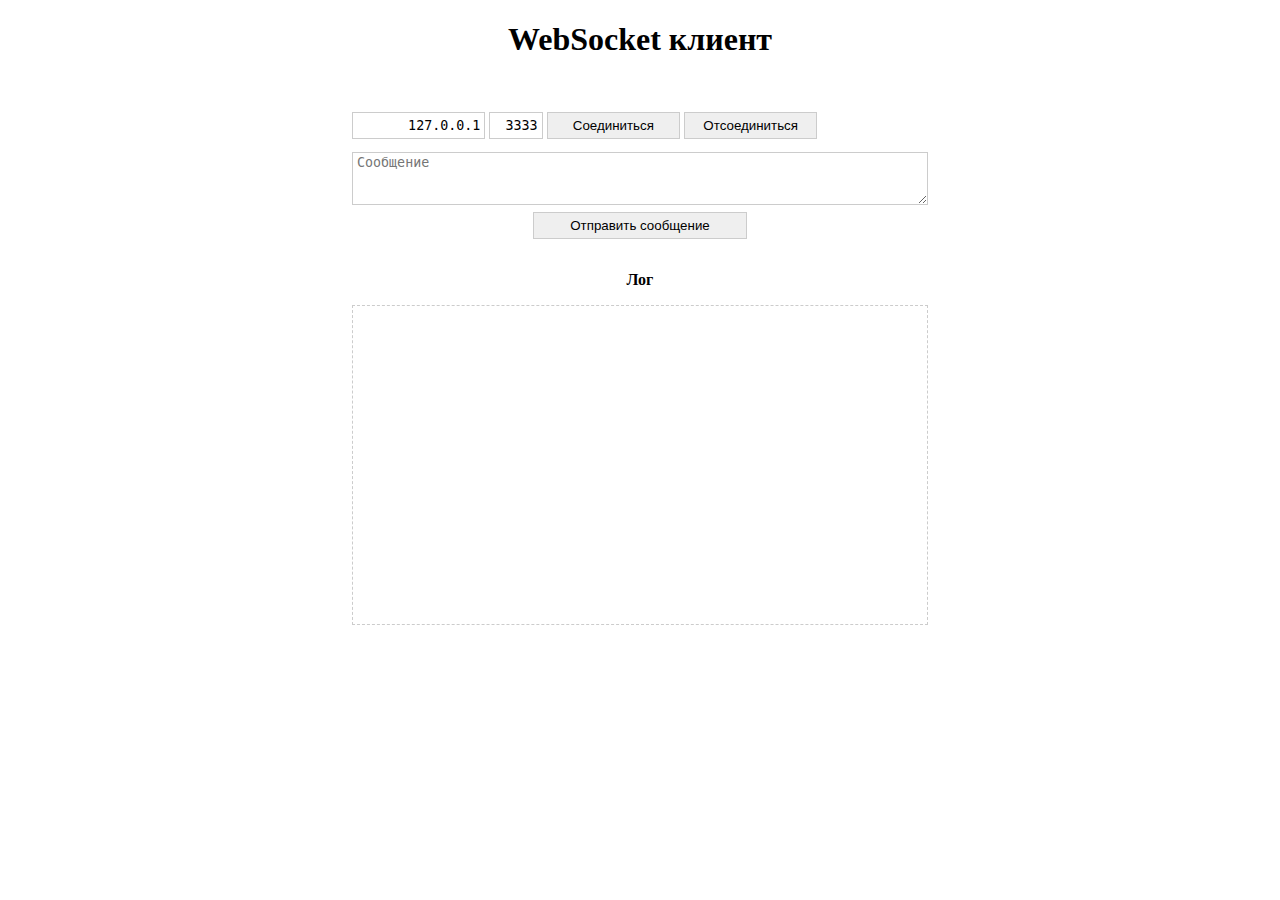
<file: Websocket/v3/index.html>
<!DOCTYPE html>
<html>
	<head>
		<meta charset="utf-8" />
		<title>WebSocket клиент</title>
		<style>
body
{
	margin: 0;
	padding: 0;
	font-size: 16px;
	font-family: "Trebuchet MS";
}

div, label, input, textarea
{
	box-sizing: border-box;
}

h1
{
	text-align: center;
}

.main
{
	width: 40em;
	margin: 0 auto;
	padding: 2em;
}

label
{
	display: block;
}

input
{
	display: inline-block;
	border: 1px solid #ccc;
	padding: 2px 4px;
	height: 2em;
	font-family: monospace;
}

input[name=ip]
{
	width: 10em;
	text-align: right;
}

input[name=port]
{
	width: 4em;
	text-align: right;
}

.connect, .close
{
	width: 10em;
	border: 1px solid #ccc;
	height: 2em;
	cursor: pointer;
}

textarea
{
	font-family: monospace;
	display: block;
	padding: 2px 4px;
	width: 100%;
	margin: 1em 0 0 0;
	border: 1px solid #ccc;
	height: 4em;
}

.send
{
	width: 16em;
	border: 1px solid #ccc;
	height: 2em;
	cursor: pointer;
	margin: 0.5em auto 0 auto;
	display: block;
}

label
{
	text-align: center;
	margin: 2em 0 0 0;
	font-weight: bold;
}

.log
{
	margin: 1em 0 0 0;
	padding: 2px 4px;
	min-height: 20em;
	width: 100%;
	border: 1px dashed #ccc;
	overflow: auto;
}

.log pre
{
	font-family: monospace;
	font-size: 14px;
	padding: 0;
	margin: 0;
}
		</style>
		<script>
var ws;		/* Объект веб-сокет */

/* При загрузке страницы */
window.onload = function()
{
	/* Кнопка «Соединиться» */
	document.getElementById("connect").onclick = function()
	{
		var ip = document.getElementById("ip").value;
		var port = document.getElementById("port").value;
		
		connect(ip, port);
		
		return false;
	};
	
	/* Кнопка «Отсоединится» */
	document.getElementById("close").onclick = function()
	{
		ws.close();
		
		return false;
	};
	
	/* Кнопка «Отправить сообщение» */
	document.getElementById("send").onclick = function()
	{
		var message = document.getElementById("message").value;
		
		send(message);
		
		return false;
	};
};

/**
 * Функция логирования
 */
function log(str)
{
	document.getElementById("log").innerText += str + "\n";	
}

/**
 * Соединение
 */
function connect(ip, port)
{
	ws = new WebSocket("ws://" + ip + ":" + port);
	
	ws.onopen = function()
	{
		log("Соединение установлено.");
	};

	ws.onclose = function(event)
	{
		log("Соединение закрыто. Код «" + event.code + "».");
	};

	ws.onmessage = function(event)
	{
		log("Пришло сообщение «" + event.data + "».");
	};

	ws.onerror = function(error) 
	{
		log("Произошла ошибка: «" + error.message + "».");
	};
}

/**
 * Отправить сообщение
 */
function send(str)
{
	ws.send(str);
	log("Отправлено сообщение «" + str + "».");
}
		</script>
	</head>
	<body>
		<h1>WebSocket клиент</h1>
		<div class="main">
			<form>
				<input id="ip" type="text" name="ip" value="127.0.0.1" placeholder="IP-адрес"/>
				<input id="port" type="text" name="port" value="3333" placeholder="Порт"/>
				<button id="connect" class="connect">Соединиться</button>
				<button id="close" class="close">Отсоединиться</button>
				
				<textarea id="message" placeholder="Сообщение"></textarea>
				<button id="send" class="send">Отправить сообщение</button>
				
				<label>Лог</label>
				<div class="log"><pre id="log"></pre></div>
			</form>
		</div>
	</body>
</html>
</file>
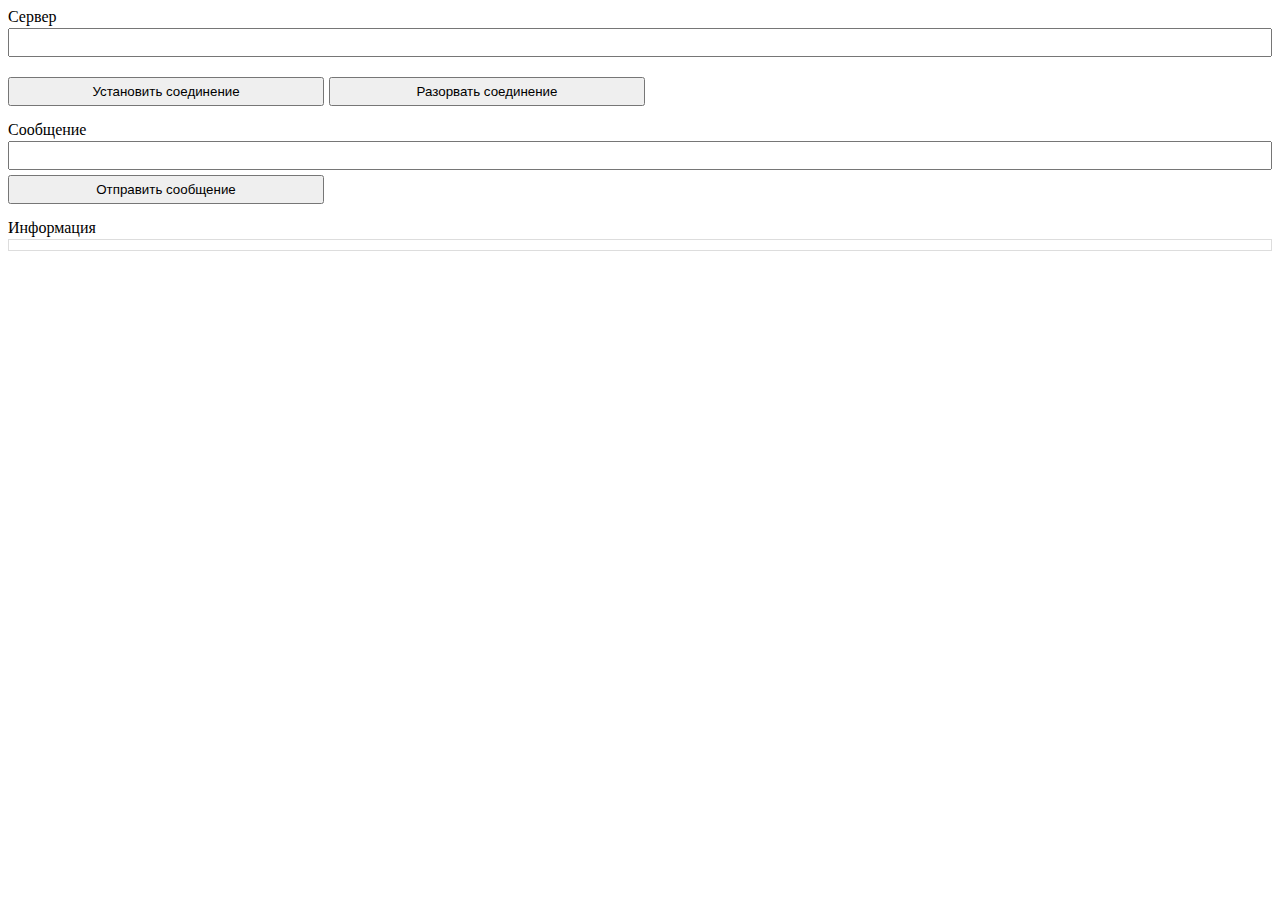
<file: Websocket/v4/index.html>
<!DOCTYPE html>
<html>
<head>
    <meta charset="UTF-8" />
    <title>Простой WebSocket клиент</title>
    <link rel="stylesheet" href="style.css" type="text/css" />
    <script src="socket.js" type="text/javascript"></script>
</head>
<body>
    <div>
        <span>Сервер</span>
        <input id="server" type="text" value="" />
    </div>
    <div>
        <input id="connect" type="button" value="Установить соединение" />
        <input id="disconnect" type="button" value="Разорвать соединение" />
    </div>
    <div>
        <span>Сообщение</span>
        <input id="message" type="text" value="" />
        <input id="send-msg" type="button" value="Отправить сообщение" />
    </div>
    <div>
        <span>Информация</span>
        <div id="socket-info"></div>
    </div>
</body>
</html>
</file>
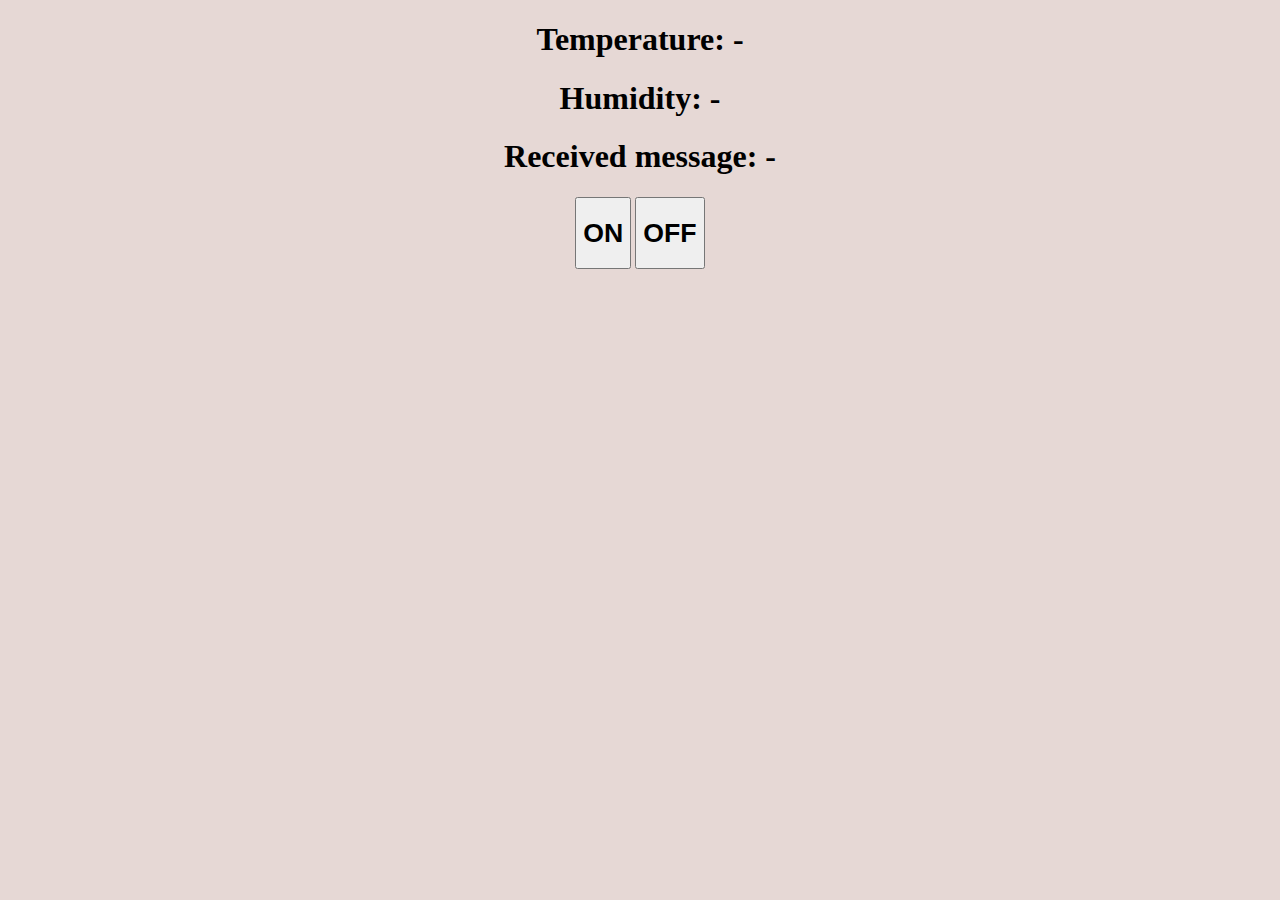
<file: WebsocketArduino/va1/index.html>
<!DOCTYPE html>
<html>
<head>
  <title>Arduino and ESP32 Websocket</title>
  <meta name='viewport' content='width=device-width, initial-scale=1.0' />
  <meta charset='UTF-8'>
 
  <style>
    body
    {
      background-color: #E6D8D5;
      text-align: center;
    }
  </style>
</head>

<body>
  <h1>Temperature: <span id='temp'>-</span></h1>
  <h1>Humidity: <span id='hum'>-</span></h1>
  <h1>Received message: <span id='message'>-</span></h1>
  <button type='button' id='BTN_1'>
     <h1>ON</h1>
  </button>
  <button type='button' id='BTN_2'>
     <h1>OFF</h1>
  </button>
</body>

<script>
  var Socket;
  
  // ��������� ��� ������� addEventListener(), ������� ����� ���������� 
  // ��� ������� ����� �� ���� ��������������� ������. 
  document.getElementById('BTN_1').addEventListener('click', button_1_pressed);
  document.getElementById('BTN_2').addEventListener('click', button_2_pressed);
 
  // ��������� ������� init(), ������� ����� ���������� ��� �������� HTML-��������. 
  // ������ ������� ���������� socket, ������� ������ ������������ � ������ ������� 
  // ESP32 � �������� ������. � WebSocket('ws://' + window.location.hostname + ':81/')
  // ������������� ����������� � ������� ���-������� � IP-������� �� ����� 81. 
  // � ������� ������� onmessage, ���������� �������. ������ ���, ����� ��������� 
  // ����������, ��������� �������, ������� �������� ������� processCommand(). 
  // �� ������� processCommand () ����������� �������� ���� JSON � ���������� 
  // ��� �������� � ��������������� �����
  
  function init() 
  {
    Socket = new WebSocket('ws://' + window.location.hostname + ':81/');
    Socket.onmessage = function(event) 
    {
      processCommand(event);
    };
  }
  
  function processCommand(event) 
  {
    var obj = JSON.parse(event.data);
    document.getElementById('message').innerHTML = obj.PIN_Status;
    document.getElementById('temp').innerHTML = obj.Temp;
    document.getElementById('hum').innerHTML = obj.Hum;
    console.log(obj.PIN_Status);
    console.log(obj.Temp);
    console.log(obj.Hum);
  }
  
  // ��������� ��� ������� button_1_pressed() � button_2_pressed() ��������� 
  // �������, � ����� ��� ����������, ����� WebSocket ������������ 1 ��� 0.
  
  function button_1_pressed() 
  {
    Socket.send('1');
  }
  
  function button_2_pressed() 
  {
    Socket.send('0');
  }
  
  window.onload = function(event) 
  {
    init();
  }
</script>
</html>
</file>
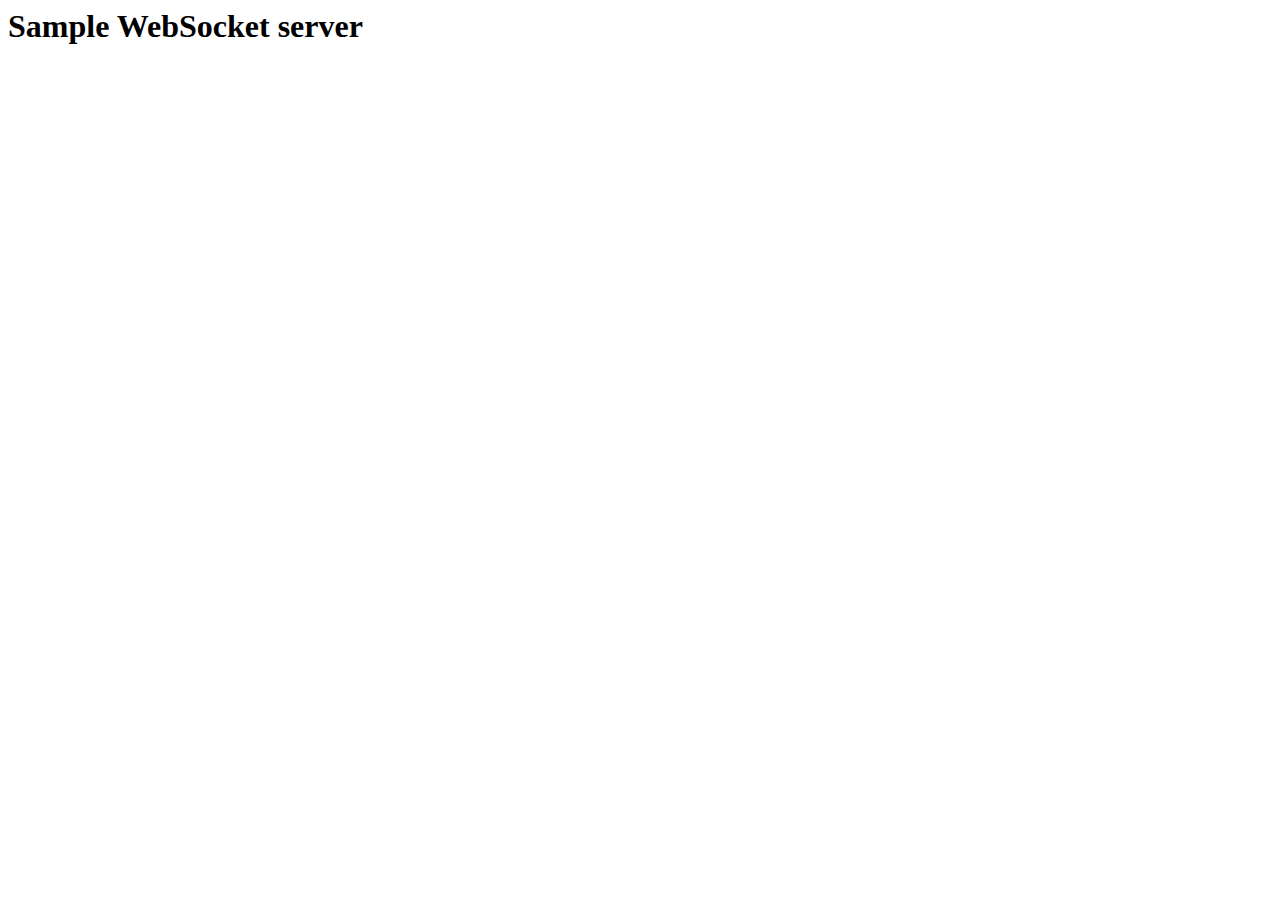
<file: Websocket/v1/sample/index.html>
<html>
<head>
    <script type="text/javascript">
        "use strict";

        window.onload = function () {
            var ws = new WebSocket('ws://127.0.0.1:8898');
            ws.onmessage = function (msg) 
            {
                alert('Получил сообщение: ' + msg.data);
            };
            ws.onopen = function () 
            {
                ws.send('HELLO WORLD!');
            };
        };
    </script>
</head>
<body>
<h1>Sample WebSocket server</h1>
</body>
</html>
</file>
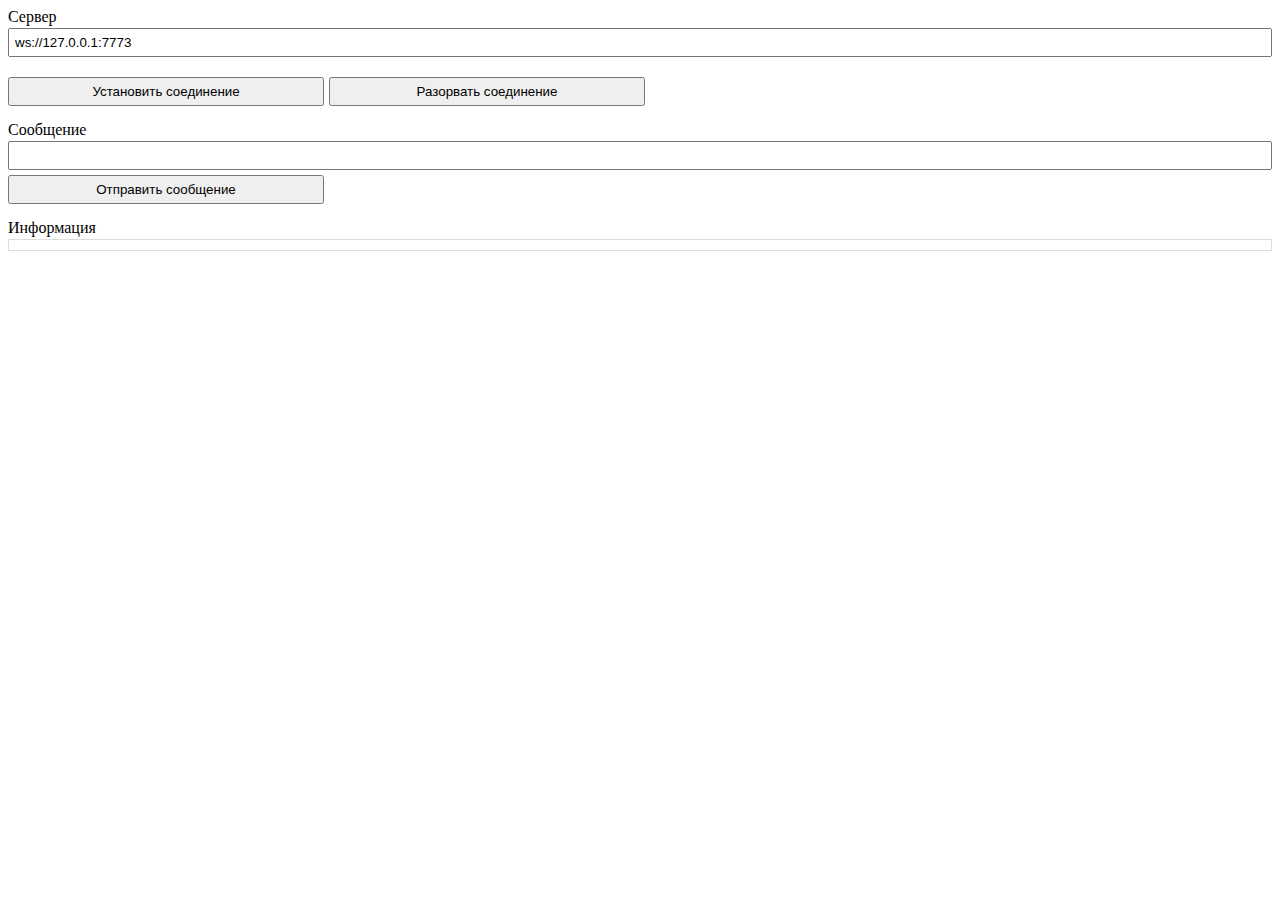
<file: Websocket/v4 WebSocket сервер на PHP/Com-server/index.html>
<!DOCTYPE html>
<html>
<head>
    <meta charset="UTF-8" />
    <title>Простой WebSocket клиент</title>
    <link rel="stylesheet" href="style.css" type="text/css" />
    <script src="socket.js" type="text/javascript"></script>
</head>
<body>
    <div>
        <span>Сервер</span>
        <input id="server" type="text" value="ws://127.0.0.1:7773" />
    </div>
    <div>
        <input id="connect" type="button" value="Установить соединение" />
        <input id="disconnect" type="button" value="Разорвать соединение" />
    </div>
    <div>
        <span>Сообщение</span>
        <input id="message" type="text" value="" />
        <input id="send-msg" type="button" value="Отправить сообщение" />
    </div>
    <div>
        <span>Информация</span>
        <div id="socket-info"></div>
    </div>
</body>
</html>
</file>
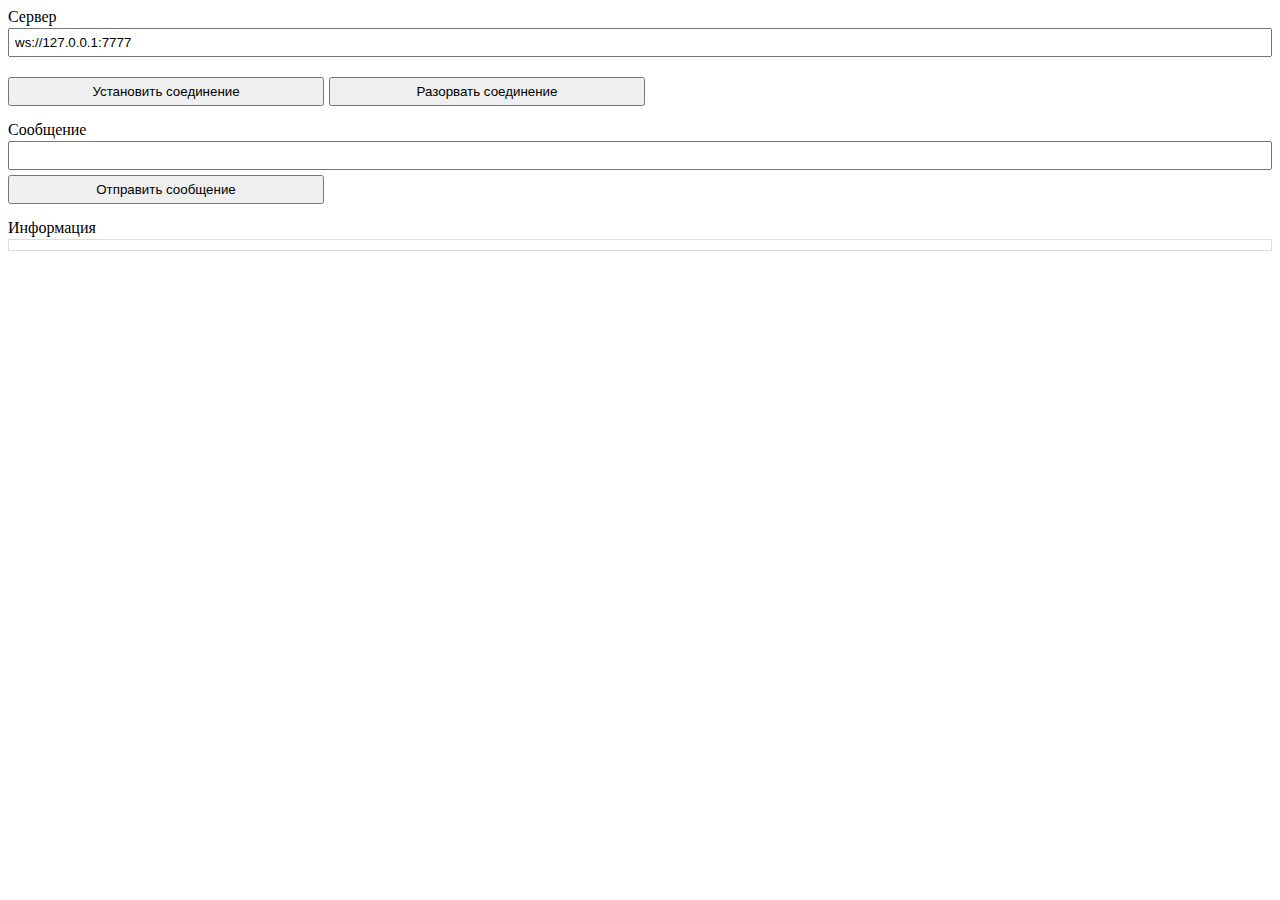
<file: Websocket/v4 WebSocket сервер на PHP/Echo-server/index.html>
<!DOCTYPE html>
<html>
<head>
    <meta charset="UTF-8" />
    <title>Простой WebSocket клиент</title>
    <link rel="stylesheet" href="style.css" type="text/css" />
    <script src="socket.js" type="text/javascript"></script>
</head>
<body>
    <div>
        <span>Сервер</span>
        <input id="server" type="text" value="ws://127.0.0.1:7777" />
        <!-- 
        <input id="server" type="text" value="" />
        <input id="server" type="text" value="wss://echo.websocket.org" />
        -->
    </div>
    <div>
        <input id="connect" type="button" value="Установить соединение" />
        <input id="disconnect" type="button" value="Разорвать соединение" />
    </div>
    <div>
        <span>Сообщение</span>
        <input id="message" type="text" value="" />
        <input id="send-msg" type="button" value="Отправить сообщение" />
    </div>
    <div>
        <span>Информация</span>
        <div id="socket-info"></div>
    </div>
</body>
</html>
</file>
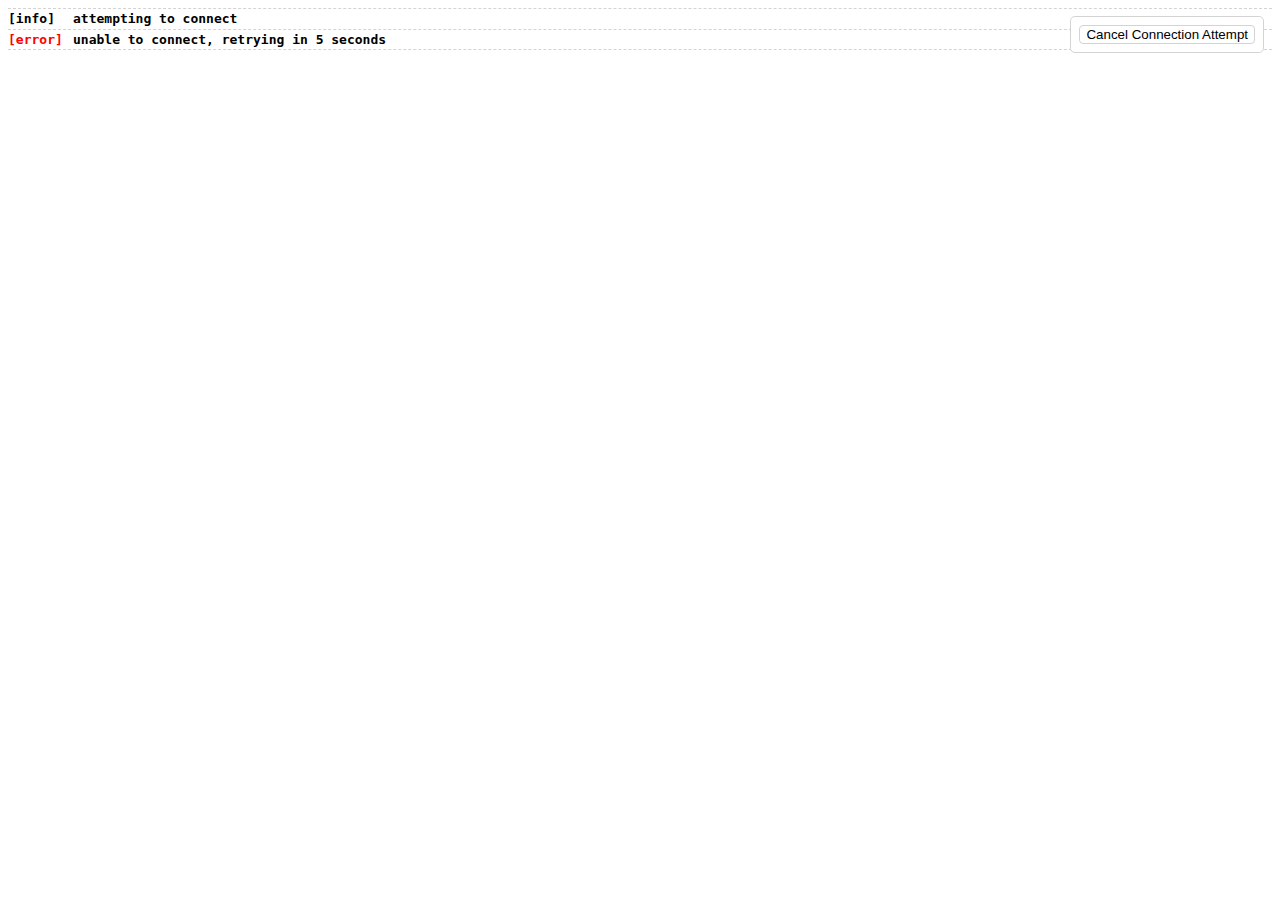
<file: Websocket/v4 WebSocket сервер на PHP/Echo-websocket-org/index.html>
<!-- 
     Пробуем работать с "ws://echo.websocket.org"
-->
<html>
    <head>
        <title>websocket</title>
    </head>
    <style>
    #console {
         font-family: monospace;
         font-weight: bold;
         line-height: 1.5em;
         border-top: 1px dashed lightgray;
    }

    #console div {
        border-bottom: 1px dashed lightgray;
    }

    #console div:before {
        display: inline-block;
        width: 5em;
    }

    #console div.send, div.recv {
        font-weight: normal;
        color: gray;
    }

    #console div.info:before {
        color: black;
        content: "[info]";
    }

    #console div.error:before {
        color: red;
        content: "[error]";
    }

    #console div.send:before {
        color: blue;
        content: "[send]";
    }

    #console div.recv:before {
        color: green;
        content: "[recv]";
    }

    .hidden {
        display: none;
    }

    button {
        border-radius: 0.3em;
        border: 1px solid lightgray;
        background: white;
    }

    #msg {
        margin-top: 0.5em;
        text-align: right;
    }

    #msg textarea {
        text-align: left;
        border-radius: 0.3em;
        border: 1px solid lightgray;
        width: 100%;
        display: block;
        min-height: 8em;
        min-width: 20em;
    }

    #msg button {
        margin-top: 0.5em;
    }

    #panel {
        position: fixed;
        top: 1em;
        right: 1em;

        border: 1px solid lightgray;
        border-radius: 0.3em;
        background: white;
        padding: 0.5em;
    }

    </style>
    <body>
        <div id="panel" />
            <div>
                <button id="pause" class="hidden">Pause Messaging</button>
                <button id="resume" class="hidden">Resume Messaging</button>
                <button id="connect" class="hidden">Connect to Server</button>
                <button id="disconnect" class="hidden">Disconnect from Server</button>
                <button id="cancel" class="hidden">Cancel Connection Attempt</button>
            </div>
            <div id="msg" class="hidden">
                <textarea id="content"></textarea>
                <button id="send">Send Message</button>
            </div>
        </div>
        <div id="console" />
        <script>
            var ws
            var messageDelay = 1500
            var connectDelay = 5000
            var autoReconnect = true;

            function log(text, classes) {
                var node = document.createElement("div");
                node.textContent = text;
                node.className = classes
                document.getElementById('console').appendChild(node);
                window.scrollTo(0,document.body.scrollHeight);
            }

            var messageTimer = null
            var connectTimer = null
            var counter = 0

            function send() {
                var data = counter + ' = 0x' + counter.toString(16);
                ws.send(data);
                log(data, 'send');
                counter++;
                clearTimeout(messageTimer);
                messageTimer = setTimeout(send, messageDelay);
            }

            function connect() {
                log('attempting to connect', 'info')

                autoReconnect = true;
                msgPanel.className = 'hidden';
                pauseBtn.className = 'hidden';
                resumeBtn.className = 'hidden';
                connectBtn.className = 'hidden';
                disconnectBtn.className = 'hidden';
                cancelBtn.className = '';

                <!-- 
                ws = new WebSocket(location.protocol === 'https:'
                        ? 'wss://' + window.location.host
                        : 'ws://' + window.location.host
                );
                -->
   
                ws = new WebSocket('wss://echo.websocket.org');

                ws.onopen = function (ev) {
                    msgPanel.className = '';
                    pauseBtn.className = '';
                    resumeBtn.className = 'hidden';
                    connectBtn.className = 'hidden';
                    disconnectBtn.className = '';
                    cancelBtn.className = 'hidden';

                    console.log(ev);
                    log('connected', 'info');

                    clearTimeout(messageTimer);
                    messageTimer = setTimeout(send, messageDelay);

                    ws.onclose = function (ev) {
                        console.log(ev);
                        clearTimeout(messageTimer);
                        clearTimeout(connectTimer);

                        if (autoReconnect) {
                            msgPanel.className = 'hidden';
                            pauseBtn.className = 'hidden';
                            resumeBtn.className = 'hidden';
                            connectBtn.className = 'hidden';
                            disconnectBtn.className = 'hidden';
                            cancelBtn.className = '';

                            log('disconnected, reconnecting in ' + (connectDelay / 1000) + ' seconds', 'info');
                            connectTimer = setTimeout(connect, connectDelay);
                        } else {
                            msgPanel.className = 'hidden';
                            pauseBtn.className = 'hidden';
                            resumeBtn.className = 'hidden';
                            connectBtn.className = '';
                            disconnectBtn.className = 'hidden';
                            cancelBtn.className = 'hidden';

                            log('disconnected', 'info');
                        }
                    }
                    ws.onerror = function (ev) {
                        console.log(ev);
                        log('an error occurred');
                    }
                };
                ws.onmessage = function (ev) {
                    console.log(ev);
                    log(ev.data, 'recv');
                }
                ws.onerror = function (ev) {
                    console.log(ev);
                    clearTimeout(messageTimer);
                    clearTimeout(connectTimer);

                    if (autoReconnect) {
                        msgPanel.className = 'hidden';
                        pauseBtn.className = 'hidden';
                        resumeBtn.className = 'hidden';
                        connectBtn.className = 'hidden';
                        disconnectBtn.className = 'hidden';
                        cancelBtn.className = '';

                        log('unable to connect, retrying in ' + (connectDelay / 1000) + ' seconds', 'error');
                        connectTimer = setTimeout(connect, connectDelay);
                    } else {
                        msgPanel.className = 'hidden';
                        pauseBtn.className = 'hidden';
                        resumeBtn.className = 'hidden';
                        connectBtn.className = '';
                        disconnectBtn.className = 'hidden';
                        cancelBtn.className = 'hidden';

                        log('unable to connect', 'error');
                        log('disconnected', 'info');
                    }
                }
            }

            var pauseBtn = document.getElementById('pause');
            pauseBtn.onclick = function () {
                pauseBtn.className = 'hidden';
                resumeBtn.className = '';
                clearTimeout(messageTimer);
                log('paused messages', 'info');
            }

            var resumeBtn = document.getElementById('resume');
            resumeBtn.onclick = function () {
                pauseBtn.className = '';
                resumeBtn.className = 'hidden';
                log('resumed messages', 'info');
                send();
            }

            var connectBtn = document.getElementById('connect');
            connectBtn.onclick = function () {
                clearTimeout(connectTimer);
                clearTimeout(messageTimer);
                connect();
            }

            var disconnectBtn = document.getElementById('disconnect');
            disconnectBtn.onclick = function () {
                msgPanel.className = 'hidden';
                pauseBtn.className = 'hidden';
                resumeBtn.className = 'hidden';
                connectBtn.className = '';
                cancelBtn.className = 'hidden';
                disconnectBtn.className = 'hidden';

                autoReconnect = false;
                ws.close();
                clearTimeout(connectTimer);
                clearTimeout(messageTimer);
            }

            var cancelBtn = document.getElementById('cancel');
            cancelBtn.onclick = function () {
                msgPanel.className = 'hidden';
                pauseBtn.className = 'hidden';
                resumeBtn.className = 'hidden';
                connectBtn.className = '';
                cancelBtn.className = 'hidden';
                disconnectBtn.className = 'hidden';

                log('cancelled connection attempt', 'info');
                autoReconnect = false;
                clearTimeout(connectTimer);
                clearTimeout(messageTimer);
            }

            var msgPanel = document.getElementById('msg');
            var msgContent = document.getElementById('content');
            var sendBtn = document.getElementById('send');
            sendBtn.onclick = function () {
                ws.send(msgContent.value);
                log(msgContent.value, 'send');
            }

            connect()
        </script>
    </body>
</html>
</file>
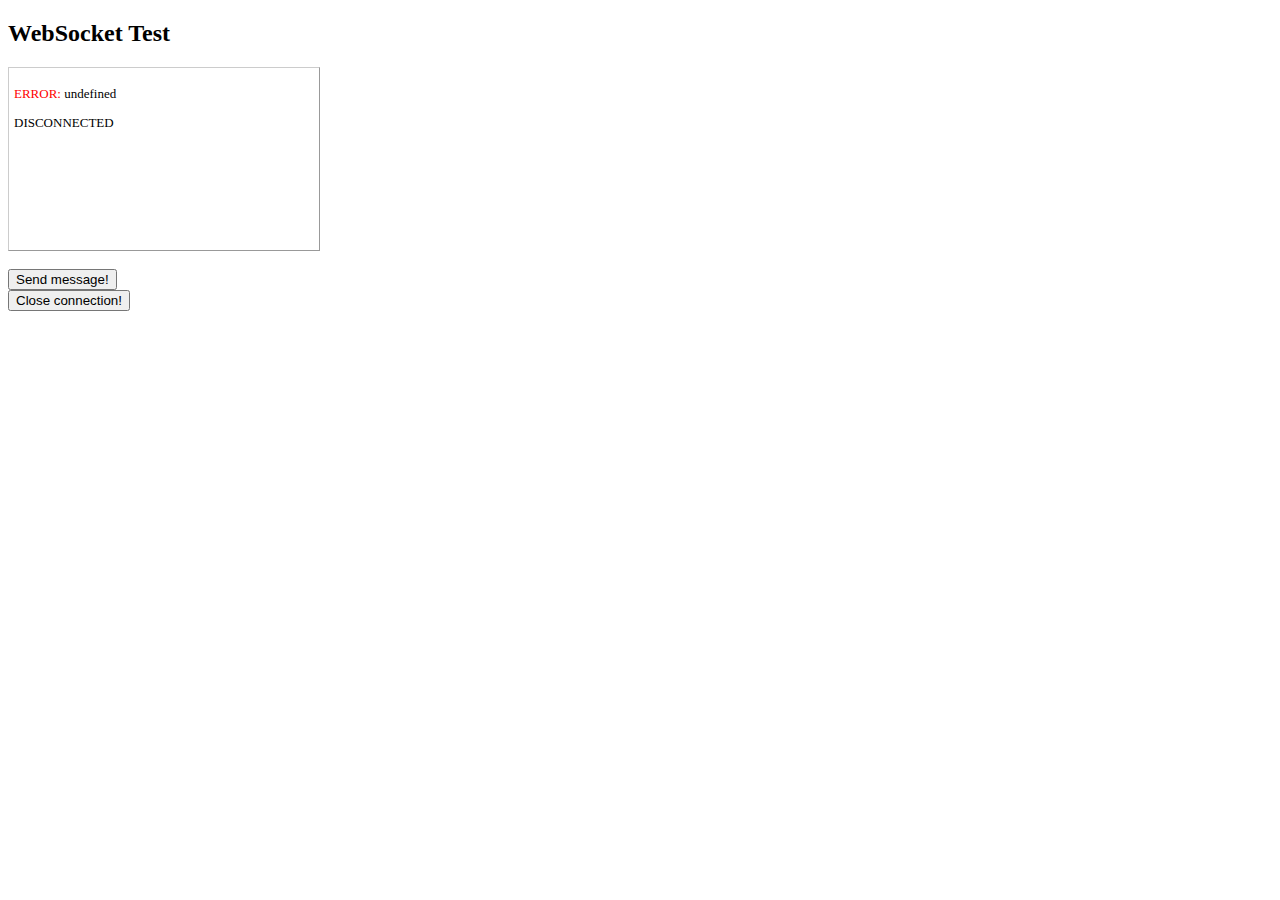
<file: WebsocketClient/vc3/JavaScript-WebSocket-client/index.html>
<!--
js simple WebSocket client
https://www.mischainti.org
 
I use the ws://echo.websocket.org/ echo server
When you send a message to this server you receive
a response with the same message
-->
 
<!DOCTYPE html>
<html>
<head>
    <meta charset="utf-8"/>
    <title>WebSocket Test</title>
    <style>
        #output 
        {
            border: solid 1px #999999;
            border-top-color: #CCCCCC;
            border-left-color: #CCCCCC;
            padding: 5px;
            width: 300px;
            height: 172px;
            overflow-y: scroll;
 
            font-family: "Open Sans";
            font-size: 13px;
        }
    </style>
    <script language="javascript" type="text/javascript">
 
        //var wsUri = "wss://echo.websocket.org/";
        var wsUri = "ws://127.0.0.1:7777";
        var output;
 
        function init() 
        {
            output = document.getElementById("output");
            testWebSocket();
        }
 
        function testWebSocket() 
        {
            websocket = new WebSocket(wsUri);
            websocket.onopen = function (evt) 
            {
                onOpen(evt)
            };
            websocket.onclose = function (evt) 
            {
                onClose(evt)
            };
            websocket.onmessage = function (evt) 
            {
                onMessage(evt)
            };
            websocket.onerror = function (evt) 
            {
                onError(evt)
            };
        }
 
        function onOpen(evt) 
        {
            writeToScreen("CONNECTED");
            // doSend("Hi, I'm simple JS client!!");
        }
 
        function onClose(evt) 
        {
            writeToScreen("DISCONNECTED");
        }
 
        function onMessage(evt) 
        {
            writeToScreen('<span style="color: blue;">RESPONSE: ' + evt.data + '</span>');
            // websocket.close();
        }
 
        function onError(evt) 
        {
            writeToScreen('<span style="color: red;">ERROR:</span> ' + evt.data);
        }
 
        function doSend(message) 
        {
            writeToScreen("SENT: " + message);
            websocket.send(message);
        }
 
        function writeToScreen(message) 
        {
            var pre = document.createElement("p");
            pre.style.wordWrap = "break-word";
            pre.innerHTML = message;
            output.appendChild(pre);
 
            output.scrollTop = output.scrollHeight;
        }
 
        window.addEventListener("load", init, false);
 
    </script>
</head>
<body>
  <h2>WebSocket Test</h2>
  
  <div id="output"></div> <br/>
  <div><input type="button" value="Send message!" onclick="doSend('Simple js client message!!')"/></div>
  <div><input type="button" value="Close connection!" onclick="websocket.close()"/></div>
 
</body>
</html>
</file>
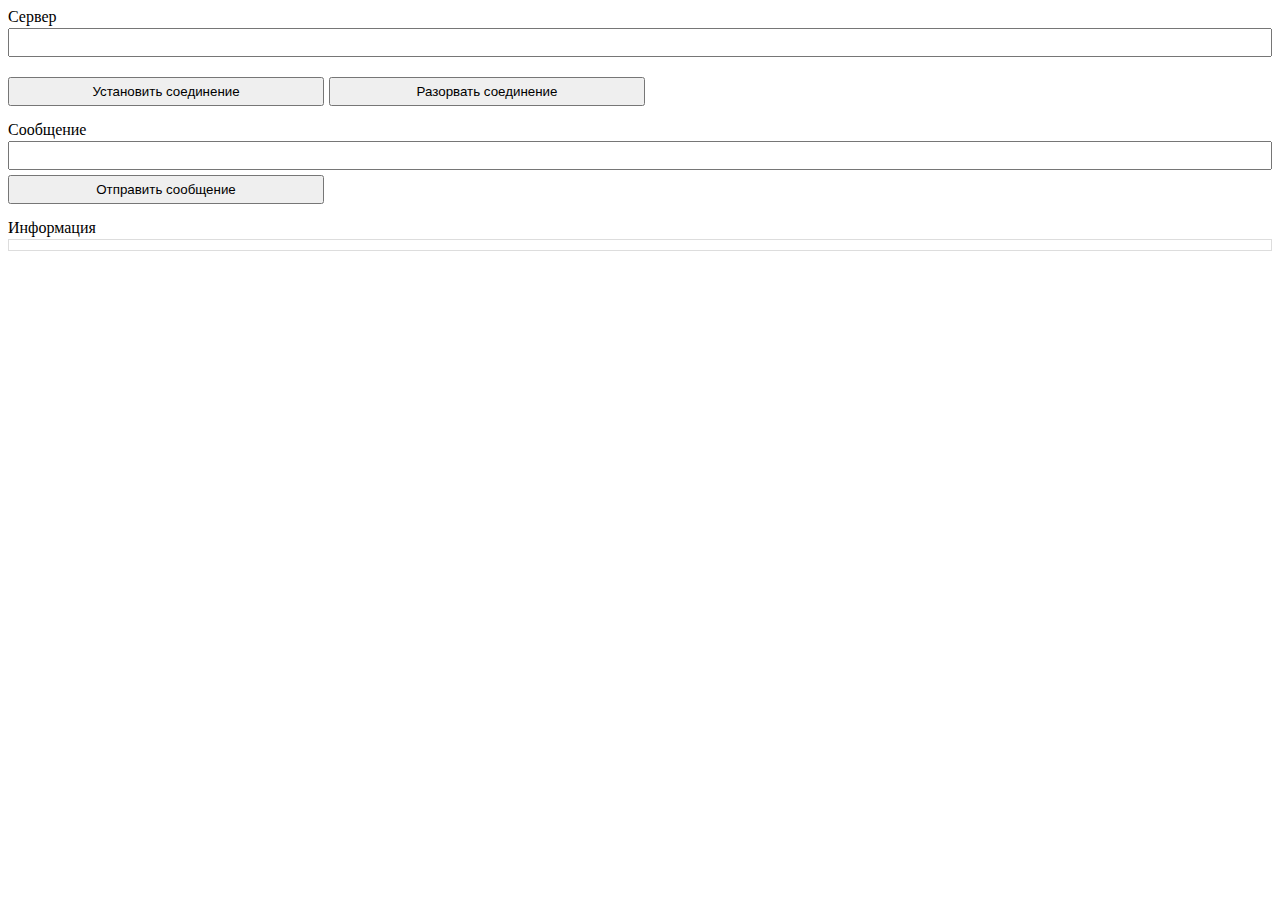
<file: Websocket/v4/socket.html>
<!DOCTYPE html>
<html>
<head>
    <meta http-equiv="Content-Type" content="text/html; charset=utf-8" />
    <title>Простой WebSocket клиент</title>
    <link rel="stylesheet" href="style.css" type="text/css" />
    <script src="socket.js" type="text/javascript"></script>
</head>
<body>
    <div>
        <span>Сервер</span>
        <input id="server" type="text" value="" />
    </div>
    <div>
        <input id="connect" type="button" value="Установить соединение" />
        <input id="disconnect" type="button" value="Разорвать соединение" />
    </div>
    <div>
        <span>Сообщение</span>
        <input id="message" type="text" value="" />
        <input id="send-msg" type="button" value="Отправить сообщение" />
    </div>
    <div>
        <span>Информация</span>
        <div id="socket-info"></div>
    </div>
</body>
</html>
</file>
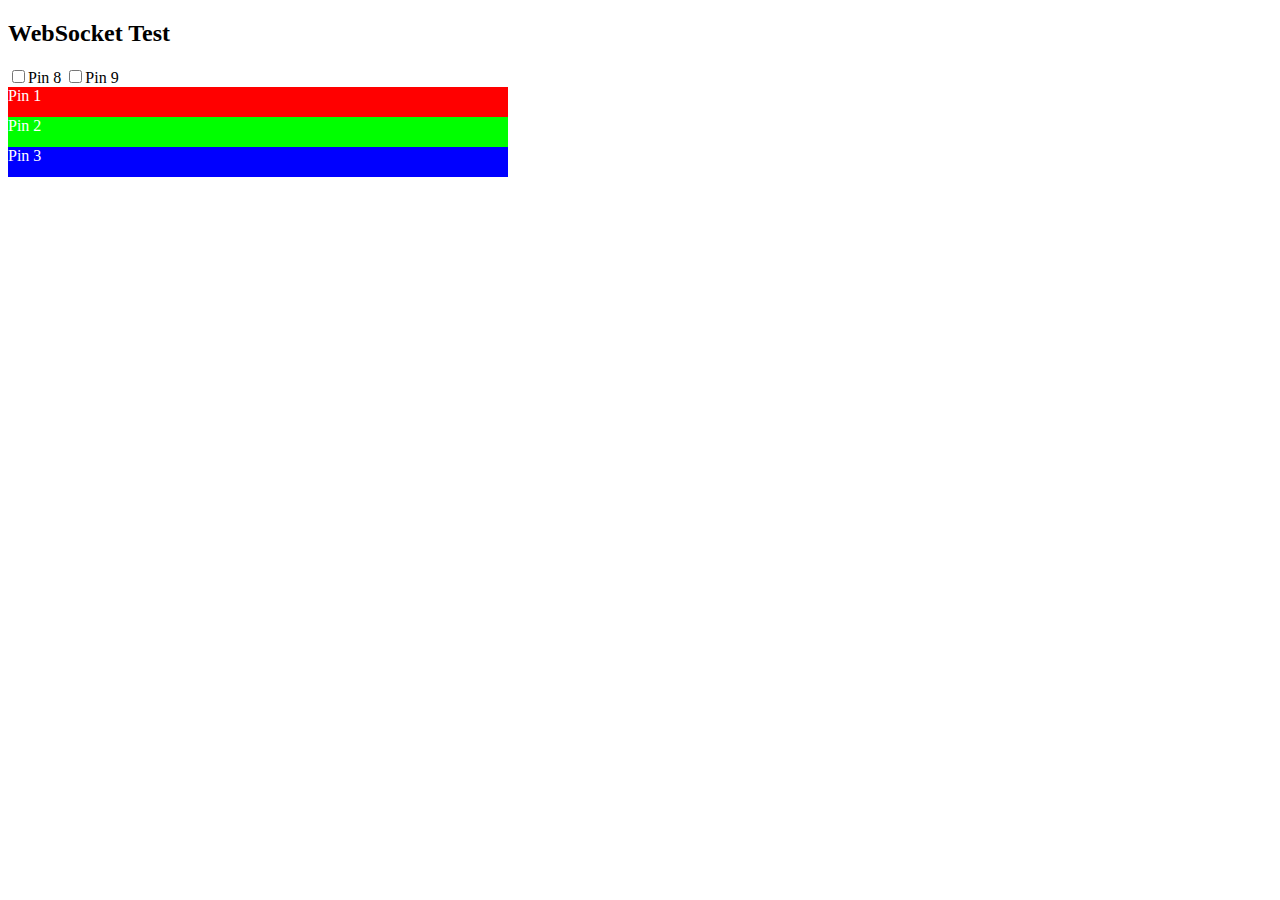
<file: WebsocketClient/vc6/WebSocketClient_Demo/WebSocketServer.html>
<!DOCTYPE html PUBLIC "-//W3C//DTD HTML 4.01//EN">
<html>
    <head>
        <meta charset="utf-8">
        <title>
            WebSocket Test
        </title>
        <style>
        	#redbar {
        		color: #fff;
        		background-color: #f00;
        		width: 500px;
        		height: 30px;
        	}
        	#greenbar {
        		color: #fff;
        		background-color: #0f0;
        		width: 500px;
        		height: 30px;
        	}
        	#bluebar {
        		color: #fff;
        		background-color: #00f;
        		width: 500px;
        		height: 30px;
        	}        	        	
        </style>

		<script language = "javascript"type = "text/javascript">
			var wsUri = "ws://10.1.1.33/";
			var output;
			
			function init() {
			    testWebSocket();
			}
			
			function testWebSocket() {
			    websocket = new WebSocket(wsUri);
			    websocket.onopen = function(evt) {
			        console.log("CONNECTED");
			    };
			    websocket.onclose = function(evt) {
			        console.log("DISCONNECTED");
			    };
			    websocket.onmessage = function(evt) {
			    	var pin = evt.data.charAt(1);
			    	var element;

			    	if (pin == 1) {
			    		element = document.getElementById("redbar");
			    		element.style.width = evt.data.substring(2) + "px";
			    	} else if (pin == 2) {
			    		element = document.getElementById("greenbar");
			    		element.style.width = evt.data.substring(2) + "px";			    		
			    	} else if (pin == 3) {
			    		element = document.getElementById("bluebar");
			    		element.style.width = evt.data.substring(2) + "px";			    		
			    	}

			    };
			    websocket.onerror = function(evt) {
			        console.log("ERROR: " + evt.data);
			    };
			}
			
			function changeRed() {
				var value = document.getElementById("red").checked;
				var message = "d8";
				
				message += value ? "1" : "0";
				
			    console.log("SENT: " + message);
			    websocket.send(message);
			}
			
			function changeGreen() {
				var value = document.getElementById("green").checked;
				var message = "d9";
				
				message += value ? "1" : "0";
				
			    console.log("SENT: " + message);
			    websocket.send(message);
			}			
			
			
			window.addEventListener("load", init, false); 
        </script>
    </head>
    <body>
        <h2>
            WebSocket Test
        </h2>
		<input id="red" type="checkbox" onchange="changeRed();">Pin 8</input>
		<input id="green" type="checkbox" onchange="changeGreen();">Pin 9</input>

		<div id="redbar">Pin 1</div>
		<div id="greenbar">Pin 2</div>
		<div id="bluebar">Pin 3</div>
    </body>
</html>
</file>
<file: Websocket/v4/style.css>
/* CSS Document на русском */

body > div 
{
    margin-bottom: 15px;
    overflow: hidden;
}
span 
{
    display: block;
    margin-bottom: 2px;
}
input 
{
    padding: 5px;
    box-sizing: border-box;
}
input[type="text"] 
{
    width: 100%;
}
input[type="button"] 
{
    width: 25%;
    float: left;
    margin-top: 5px;
    margin-right: 5px;
}
div#socket-info 
{
    padding: 5px;
    border: 1px solid #ddd;
}
</file>
<file: Websocket/v4 WebSocket сервер на PHP/Com-server/style.css>
/* русс */
body > div {
    margin-bottom: 15px;
    overflow: hidden;
}
span {
    display: block;
    margin-bottom: 2px;
}
input {
    padding: 5px;
    box-sizing: border-box;
}
input[type="text"] {
    width: 100%;
}
input[type="button"] {
    width: 25%;
    float: left;
    margin-top: 5px;
    margin-right: 5px;
}
div#socket-info {
    padding: 5px;
    border: 1px solid #ddd;
}
</file>
<file: Websocket/v4 WebSocket сервер на PHP/Echo-server/style.css>
/* русс */
body > div {
    margin-bottom: 15px;
    overflow: hidden;
}
span {
    display: block;
    margin-bottom: 2px;
}
input {
    padding: 5px;
    box-sizing: border-box;
}
input[type="text"] {
    width: 100%;
}
input[type="button"] {
    width: 25%;
    float: left;
    margin-top: 5px;
    margin-right: 5px;
}
div#socket-info {
    padding: 5px;
    border: 1px solid #ddd;
}
</file>
